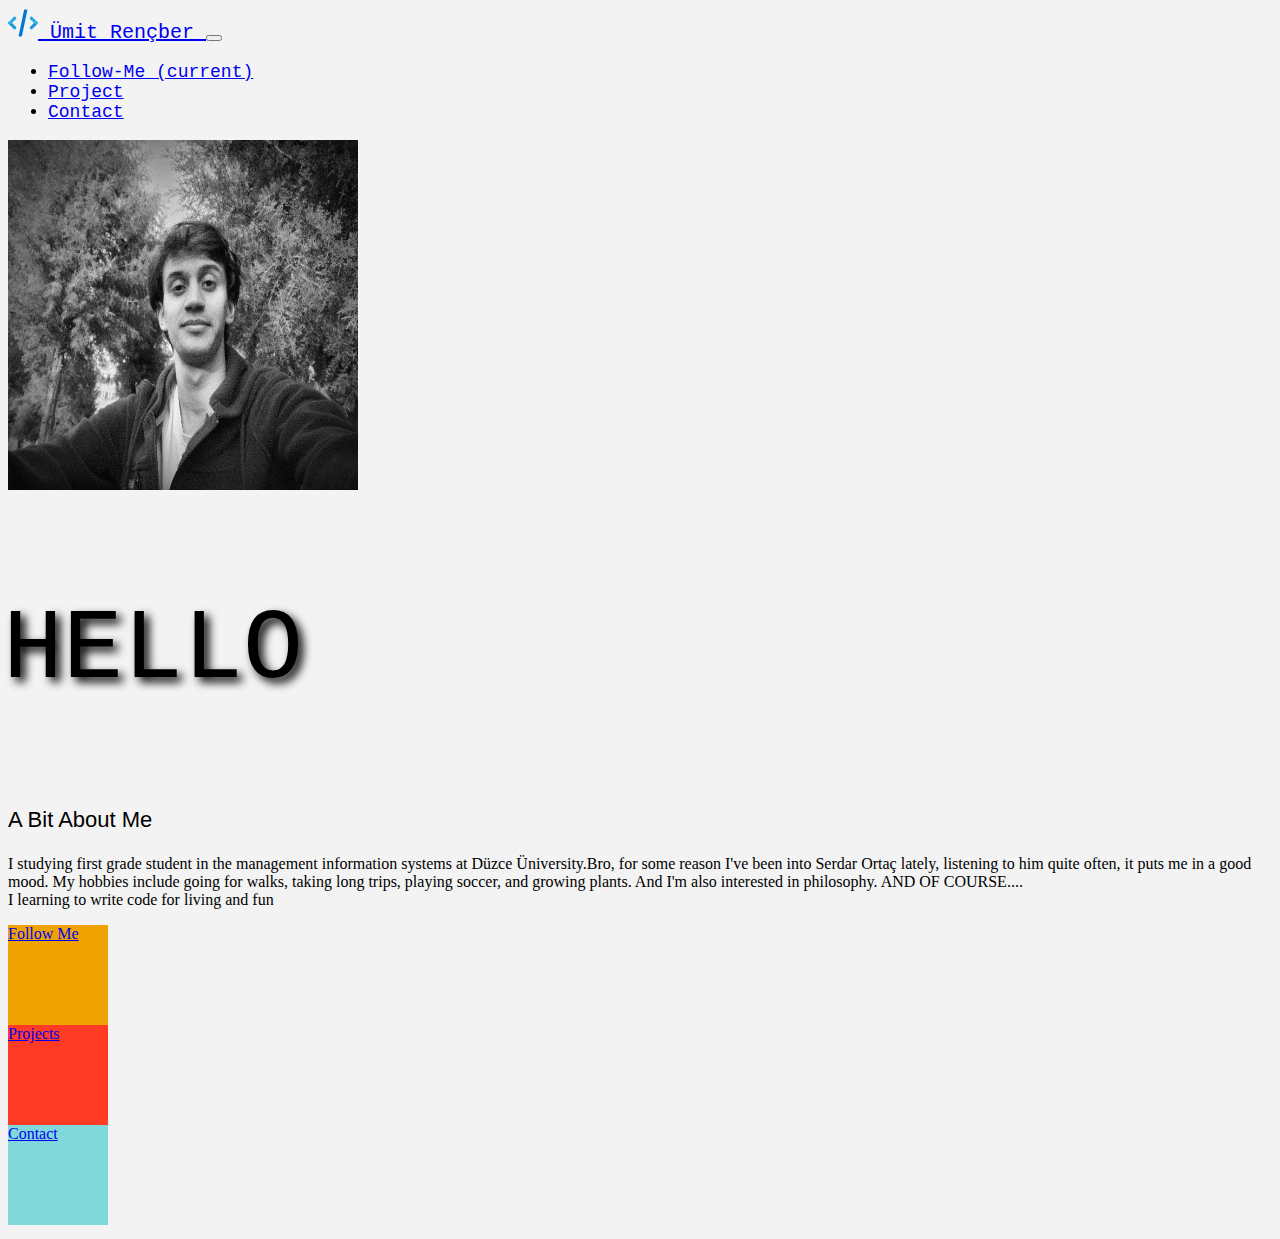
<file: index.html>
<!doctype html>
<html lang="en">

<head>
  <!-- Required meta tags -->
  <meta charset="utf-8">
  <meta name="viewport" content="width=device-width, initial-scale=1, shrink-to-fit=no">

  <!-- Bootstrap CSS -->
  <link rel="stylesheet" href="https://cdn.jsdelivr.net/npm/bootstrap@4.5.3/dist/css/bootstrap.min.css"
    integrity="sha384-TX8t27EcRE3e/ihU7zmQxVncDAy5uIKz4rEkgIXeMed4M0jlfIDPvg6uqKI2xXr2" crossorigin="anonymous">
  <link rel="stylesheet" href="style.css">
  <!-- animate.css kütüphanesi -->
  <link rel="stylesheet" href="https://cdnjs.cloudflare.com/ajax/libs/animate.css/4.1.1/animate.min.css" />
  <link rel="preconnect" href="https://fonts.googleapis.com">
  <link rel="preconnect" href="https://fonts.gstatic.com" crossorigin>
  <title>Ümit Rençber</title>
  <!-- tab-icon -->
  <link rel="icon" href="/img/tab-icon.png">
</head>



<body>

  <nav class="navbar navbar-expand-lg navbar-light  mb-5">
    <a class="navbar-brand mt-2 " style="font-size: 20px; font-family: monospace;" href="index.html">
      <img src="/img/icons8-source-code-30.png" class="mb-1 mt-0 mr-1 ml-4 " alt="" width="30" height="30">

      Ümit Rençber </a>
    <button class="navbar-toggler" type="button" data-toggle="collapse" data-target="#navbarTogglerDemo02"
      aria-controls="navbarTogglerDemo02" aria-expanded="false" aria-label="Toggle navigation">
      <span class="navbar-toggler-icon"></span>
    </button>

    <div class="collapse navbar-collapse justify-content-end  " id="navbarTogglerDemo02">
      <ul class="navbar-nav justify-content-end ul mr-3">
        <li class="nav-item active mx-auto">
          <a class="nav-link " href="followMe.html">Follow-Me <span class="sr-only">(current)</span></a>
        </li>
        <li class="nav-item active mx-auto">
          <a class="nav-link " href="projects.html">Project</a>
        </li>
        <li class="nav-item active mx-auto">
          <a class="nav-link" href="contact.html" >Contact</a>
        </li>
      </ul>


    </div>
  </nav>

  <!-- main -->
  <div class="container ">
    <div class="row  ">

      <div class="col-sm-12 col-lg-4 order-2 order-sm-2 order-lg-1 mt-5  ">
        <img src="/img/du-rektorluk.jpg"  class="rounded-circle " height="350px" width="350px" alt="">
        
      </div>

      <div class="col-sm-12 col-lg-8 order-1 order-sm-1 order-lg-2 mt-4 ">
        <p class="h1 mt-5 hello" style="text-shadow: 5px 5px 10px black;">HELLO</p>
        <p class="h3" style="font-size: 22px; font-family:'Franklin Gothic Medium', 'Arial Narrow', Arial, sans-serif;">A
          Bit About Me</p>
        <p class="mb-4"style="font-size: 16px;">
              I studying first grade student in the management information systems at Düzce Üniversity.Bro, for some reason I've been into Serdar Ortaç lately, listening to him quite often, it puts me in a good mood. My hobbies include going for walks, taking long trips, playing soccer, and growing plants. And I'm also interested in philosophy. AND OF COURSE....<br>
              I learning to write code for living and fun
            </p>
           
        <!-- yuvarlak linkler -->

        <div id="circle" class="h5 mr-2 border-dark border
         text-monospace rounded-circle  circle
        float-left d-flex align-items-center justify-content-center">

          <a id="link" class="text-decoration-none font-weight-bold text-body text-center" href="followMe.html">Follow Me</a>
        </div>

        <script>
          document.getElementById("circle").addEventListener("click", function () {
            window.location.href = document.getElementById("link").href;
          });
        </script>

        <div id="circle2" class="h5 mr-2 border-dark border 
        text-monospace rounded-circle circle2
         float-left d-flex align-items-center justify-content-center">

          <a id="link2" class="text-decoration-none font-weight-bold text-body" href="projects.html">Projects</a>
        </div>

        <script>
          document.getElementById("circle2").addEventListener("click", function () {
            window.location.href = document.getElementById("link2").href;
          });
        </script>

        <div id="circle3" class="h5 mr-2 border-dark border
         text-monospace rounded-circle circle3
          float-left d-flex align-items-center justify-content-center">

          <a id="link3" class="text-decoration-none font-weight-bold text-body " href="contact.html">Contact</a>
        </div>

        <script>
          document.getElementById("circle3").addEventListener("click", function () {
            window.location.href = document.getElementById("link3").href;
          });

        </script>
      </div>
    </div>


  </div>
  <!-- Optional JavaScript; choose one of the two! -->

  <!-- Option 1: jQuery and Bootstrap Bundle (includes Popper) -->
  <script src="https://code.jquery.com/jquery-3.5.1.slim.min.js"
    integrity="sha384-DfXdz2htPH0lsSSs5nCTpuj/zy4C+OGpamoFVy38MVBnE+IbbVYUew+OrCXaRkfj"
    crossorigin="anonymous"></script>
  <script src="https://cdn.jsdelivr.net/npm/bootstrap@4.5.3/dist/js/bootstrap.bundle.min.js"
    integrity="sha384-ho+j7jyWK8fNQe+A12Hb8AhRq26LrZ/JpcUGGOn+Y7RsweNrtN/tE3MoK7ZeZDyx"
    crossorigin="anonymous"></script>
</body>

</html>
</file>
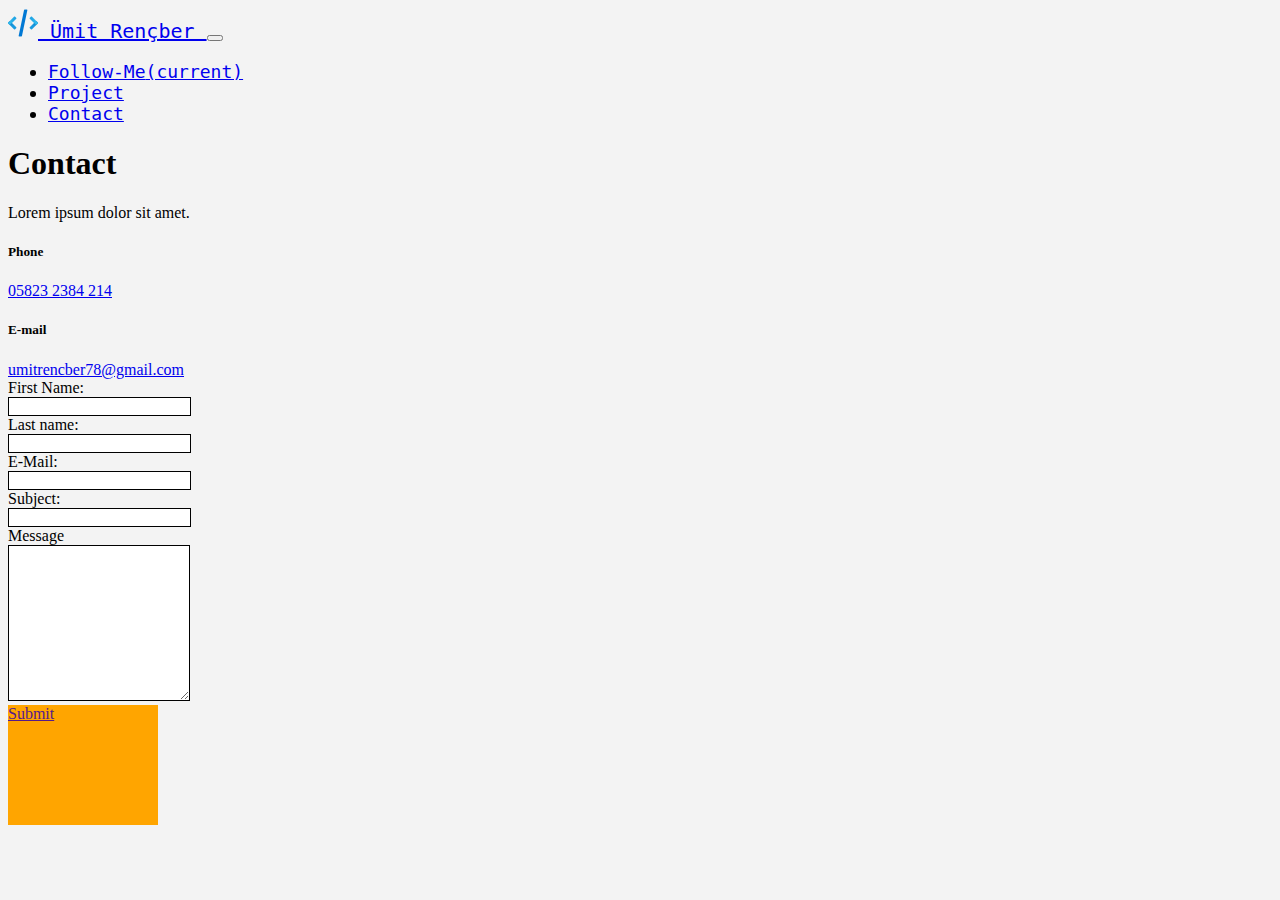
<file: contact.html>
<!doctype html>
<html lang="en">
  <head>
    <!-- Required meta tags -->
    <meta charset="utf-8">
    <meta name="viewport" content="width=device-width, initial-scale=1, shrink-to-fit=no">

    <!-- Bootstrap CSS -->
    <link rel="stylesheet" href="https://cdn.jsdelivr.net/npm/bootstrap@4.5.3/dist/css/bootstrap.min.css" integrity="sha384-TX8t27EcRE3e/ihU7zmQxVncDAy5uIKz4rEkgIXeMed4M0jlfIDPvg6uqKI2xXr2" crossorigin="anonymous">

    <link rel="stylesheet" href="style.css">
    <title>Ümit Rençber</title>
   <!-- tab-icon -->
    <link rel="icon" href="/img/tab-icon.png">


  </head>
    <body>
        <nav class="navbar navbar-expand-lg navbar-light  mb-5">
            <a class="navbar-brand mt-2 " style="font-size: 20px; font-family: monospace;" href="index.html">
              <img src="/img/icons8-source-code-30.png" class="mb-1 mt-0 mr-1 ml-4 " alt="" width="30" height="30">
        
              Ümit Rençber </a>
            <button class="navbar-toggler" type="button" data-toggle="collapse" data-target="#navbarTogglerDemo02"
              aria-controls="navbarTogglerDemo02" aria-expanded="false" aria-label="Toggle navigation">
              <span class="navbar-toggler-icon"></span>
            </button>
        
            <div class="collapse navbar-collapse justify-content-end  " id="navbarTogglerDemo02">
              <ul class="navbar-nav justify-content-end ul mr-3">
                <li class="nav-item active mx-auto">
                  <a class="nav-link " href="followMe.html">Follow-Me<span class="sr-only">(current)</span></a>
                </li>
                <li class="nav-item active mx-auto">
                  <a class="nav-link " href="projects.html">Project</a>
                </li>
                <li class="nav-item active mx-auto">
                  <a class="nav-link " href="contact.html" >Contact</a>
                </li>
              </ul>
        
        
            </div>
          </nav>
    <!--  -->
        <div class="container">
            <div class="row text-monospace ">
                <!-- Contact sol -->
                <div class="col-12 col-lg-6 mt-5">
                    <h1 class="font-weight-bold">Contact</h1>
                        <p>Lorem ipsum dolor sit amet.</p> 
                            <h5 class="mt-5">Phone</h2>
                                <a class="text-decoration-none text-dark " href="tel:05526853437">05823 2384 214</a>
                            <h5 class="mt-3">E-mail</h5>    
                                <a class="text-decoration-none text-dark "
                                 href="mailto:umitrencber78@gmail.com">umitrencber78@gmail.com</a>
                </div>
                <div class="col-12 col-lg-6 mt-5">
                    <!-- Contact sağ -->
                  <div class="row text-monospace ">  
                             <!-- names -->
                    <form class="col-lg-6 " >
                        <label for="fname">First Name:</label><br>
                        <input class="form-control-lg inputs " type="text" id="fname" name="fname">  
                    </form>
                    <form class="col-lg-6" >
                        <label for="lname">Last name:</label><br>
                        <input class="form-control-lg inputs " type="text" id="lname" name="lname">
                    </form>
                  </div>
                        <!-- mail + subject -->
                  <div class="row text-monospace mt-3 ">  
                           
                    <form class="col-lg-6 " >
                        <label for="mailName">E-Mail:</label><br>
                        <input class="form-control-lg inputs " type="text" id="mailName" name="mailName">  
                    </form>
                    <form class="col-lg-6" >
                        <label for="Sname">Subject:</label><br>
                        <input class="form-control-lg inputs " type="text" id="Sname" name="Sname">
                    </form>
                  </div>

                  <div class="row text-monospace mt-3 ">
                    <form class="col-lg-8">
                        <label for="Message">Message</label><br>
                        <textarea class="form-control inputs " style="height: 150px;" rows="5"></textarea>
                    </form>

                    <div class="col-sm-2 col-lg-3 rounded-circle mt-5 
                    border-dark border submit 
                    align-items-center justify-content-center mx-auto d-flex">

                        <a class="text-decoration-none font-weight-bold text-body" href="">Submit</a>
                    </div>
                  </div>

                  

                </div>
            </div>
        </div>









    <!-- Optional JavaScript; choose one of the two! -->

    <!-- Option 1: jQuery and Bootstrap Bundle (includes Popper) -->
    <script src="https://code.jquery.com/jquery-3.5.1.slim.min.js" integrity="sha384-DfXdz2htPH0lsSSs5nCTpuj/zy4C+OGpamoFVy38MVBnE+IbbVYUew+OrCXaRkfj" crossorigin="anonymous"></script>
    <script src="https://cdn.jsdelivr.net/npm/bootstrap@4.5.3/dist/js/bootstrap.bundle.min.js" integrity="sha384-ho+j7jyWK8fNQe+A12Hb8AhRq26LrZ/JpcUGGOn+Y7RsweNrtN/tE3MoK7ZeZDyx" crossorigin="anonymous"></script>

    
  </body>
</html>
</file>
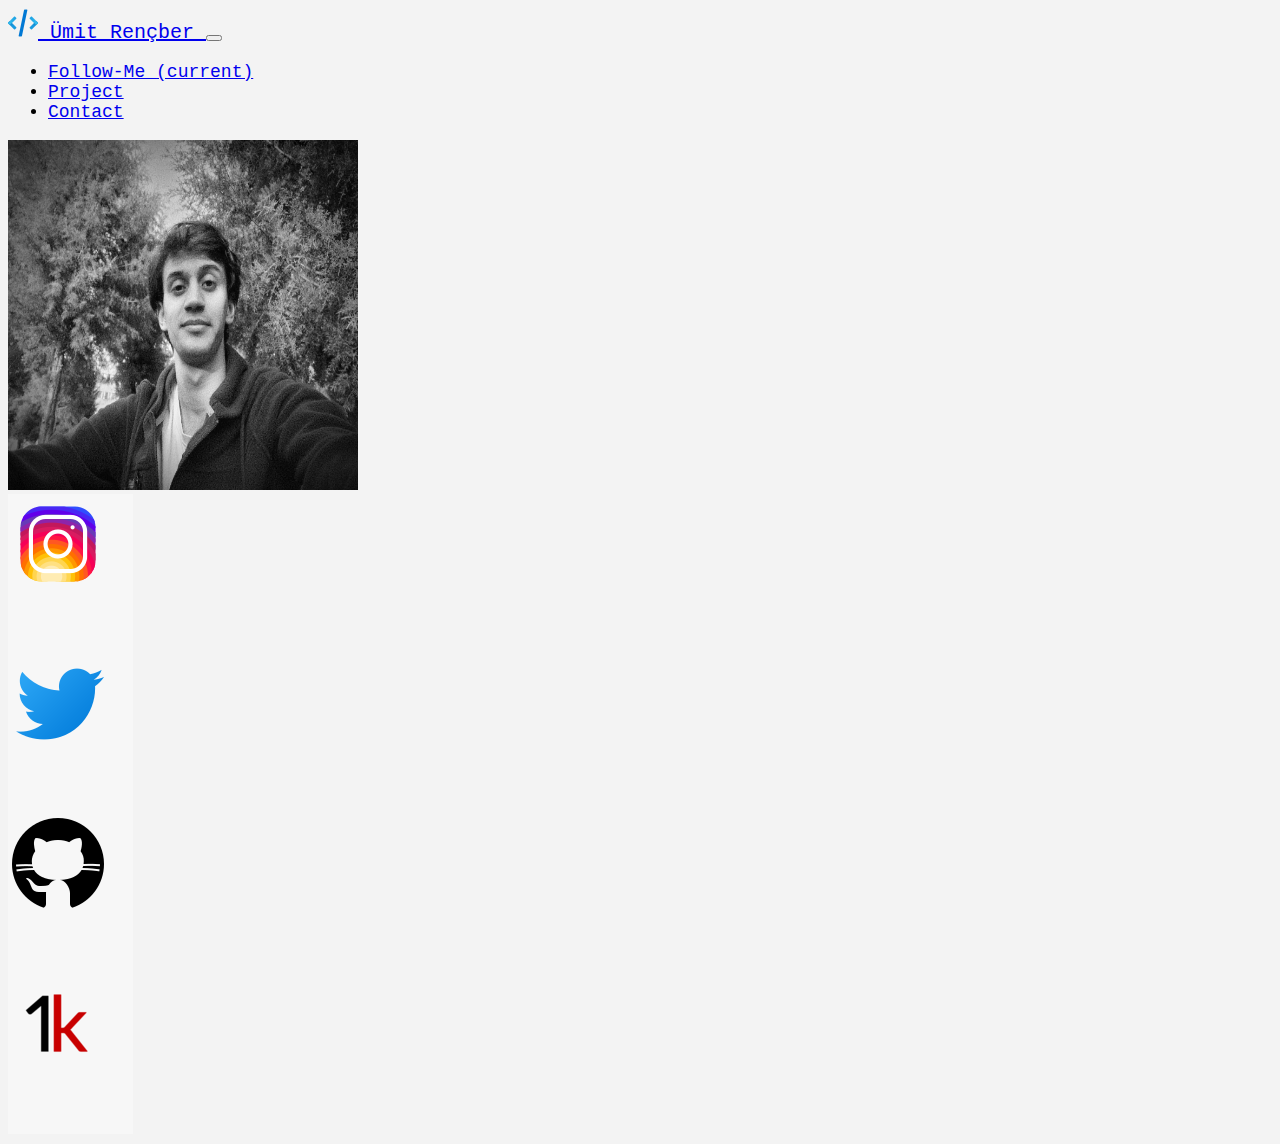
<file: followMe.html>
<!doctype html>
<html lang="en">

<head>
  <!-- Required meta tags -->
  <meta charset="utf-8">
  <meta name="viewport" content="width=device-width, initial-scale=1, shrink-to-fit=no">

  <!-- Bootstrap CSS -->
  <link rel="stylesheet" href="https://cdn.jsdelivr.net/npm/bootstrap@4.5.3/dist/css/bootstrap.min.css"
    integrity="sha384-TX8t27EcRE3e/ihU7zmQxVncDAy5uIKz4rEkgIXeMed4M0jlfIDPvg6uqKI2xXr2" crossorigin="anonymous">
  <link rel="stylesheet" href="style.css">
  <title>Ümit Rençber</title>
  <!-- tab-icon -->
  <link rel="icon" href="img/tab-icon.png">

</head>

<body>
  <nav class="navbar navbar-expand-lg navbar-light  mb-5">
    <a class="navbar-brand mt-2 " style="font-size: 20px; font-family: monospace;" href="index.html">
      <img src="/img/icons8-source-code-30.png" class="mb-1 mt-0 mr-1 ml-4 " alt="" width="30" height="30">

      Ümit Rençber </a>
    <button class="navbar-toggler" type="button" data-toggle="collapse" data-target="#navbarTogglerDemo02"
      aria-controls="navbarTogglerDemo02" aria-expanded="false" aria-label="Toggle navigation">
      <span class="navbar-toggler-icon"></span>
    </button>

    <div class="collapse navbar-collapse justify-content-end  " id="navbarTogglerDemo02">
      <ul class="navbar-nav justify-content-end ul mr-3">
        <li class="nav-item active mx-auto">
          <a class="nav-link " href="#">Follow-Me <span class="sr-only">(current)</span></a>
        </li>
        <li class="nav-item active mx-auto">
          <a class="nav-link " href="projects.html">Project</a>
        </li>
        <li class="nav-item active mx-auto">
          <a class="nav-link" href="contact.html">Contact</a>
        </li>
      </ul>
    </div>
  </nav>
  <div class="container ">
    <div class="row ">
      <div class="col-sm-12 col-lg-5 order-2 order-sm-2 order-lg-1 mt-5  ">
        <img src="/img/du-rektorluk.jpg" class="rounded-circle " height="350px" width="350px" alt="">

      </div>
    
      <div class="col-sm-12 col-lg-7 order-1 order-sm-1 order-lg-2 mt-5">
     <div class="row ml-2">   
        <div class="col-lg-4 mr-4 followBox d-flex justify-content-center align-items-center">
          <a href="">
            <img src="img/icons8-instagram-100.png" alt="">
          </a>
        </div>
        <div class="col-lg-4 followBox  d-flex justify-content-center align-items-center">
          <a href="">
            <img src="img/icons8-twitter-100.png" alt="">
          </a>
        </div>
      </div> 

      <div class="row  ml-2 mt-5">   
        <div class="col-lg-4 mr-4 followBox d-flex justify-content-center align-items-center">
          <a href="">
            <img  src="img/icons8-github-100.png" alt="">
          </a>
        </div>
        <div class="col-lg-4 followBox d-flex justify-content-center align-items-center">
          <a href="">
            <img src="img/1000k.png" alt="">
          </a>
        </div>
      </div> 
        
      </div>
    </div>










    <!-- Optional JavaScript; choose one of the two! -->

    <!-- Option 1: jQuery and Bootstrap Bundle (includes Popper) -->
    <script src="https://code.jquery.com/jquery-3.5.1.slim.min.js"
      integrity="sha384-DfXdz2htPH0lsSSs5nCTpuj/zy4C+OGpamoFVy38MVBnE+IbbVYUew+OrCXaRkfj"
      crossorigin="anonymous"></script>
    <script src="https://cdn.jsdelivr.net/npm/bootstrap@4.5.3/dist/js/bootstrap.bundle.min.js"
      integrity="sha384-ho+j7jyWK8fNQe+A12Hb8AhRq26LrZ/JpcUGGOn+Y7RsweNrtN/tE3MoK7ZeZDyx"
      crossorigin="anonymous"></script>


</body>

</html>
</file>
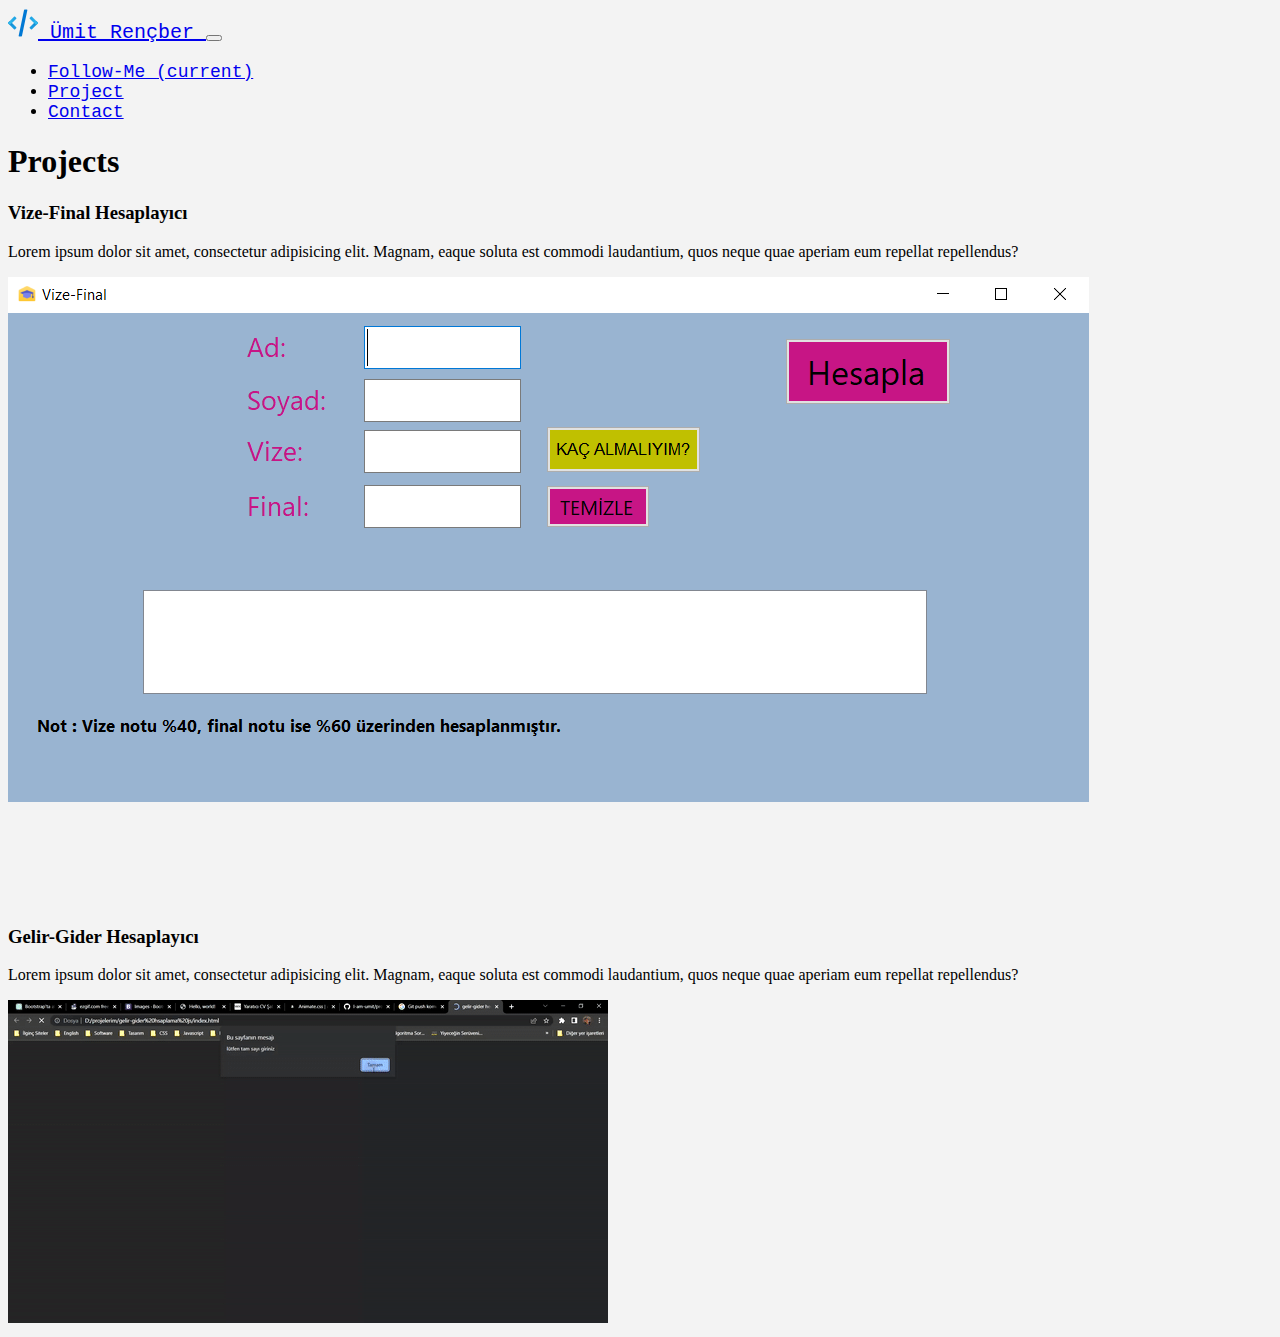
<file: projects.html>
<!doctype html>
<html lang="en">
  <head>
    <!-- Required meta tags -->
    <meta charset="utf-8">
    <meta name="viewport" content="width=device-width, initial-scale=1, shrink-to-fit=no">

    <!-- Bootstrap CSS -->
    <link rel="stylesheet" href="https://cdn.jsdelivr.net/npm/bootstrap@4.5.3/dist/css/bootstrap.min.css" integrity="sha384-TX8t27EcRE3e/ihU7zmQxVncDAy5uIKz4rEkgIXeMed4M0jlfIDPvg6uqKI2xXr2" crossorigin="anonymous">

    <link rel="stylesheet" href="style.css">
    <title>Ümit Rençber</title>
    <!-- tab-icon -->
  <link rel="icon" href="/img/tab-icon.png">
  </head>
  <body>
   
    <nav class="navbar navbar-expand-lg navbar-light  mb-5">
        <a class="navbar-brand mt-2 " style="font-size: 20px; font-family: monospace;" href="index.html">
          <img src="/img/icons8-source-code-30.png" class="mb-1 mt-0 mr-1 ml-4 " alt="" width="30" height="30">
    
          Ümit Rençber </a>
        <button class="navbar-toggler" type="button" data-toggle="collapse" data-target="#navbarTogglerDemo02"
          aria-controls="navbarTogglerDemo02" aria-expanded="false" aria-label="Toggle navigation">
          <span class="navbar-toggler-icon"></span>
        </button>
    
        <div class="collapse navbar-collapse justify-content-end  " id="navbarTogglerDemo02">
          <ul class="navbar-nav justify-content-end ul mr-3">
            <li class="nav-item active mx-auto">
              <a class="nav-link " href="followMe.html">Follow-Me <span class="sr-only">(current)</span></a>
            </li>
            <li class="nav-item active mx-auto">
              <a class="nav-link " href="#">Project</a>
            </li>
            <li class="nav-item active mx-auto">
              <a class="nav-link" href="contact.html" >Contact</a>
            </li>
          </ul>
    
    
        </div>
      </nav>

      <!--projects  -->
    <div class="container">
        <div class="row ">
            <div class="col-sm-12 col-lg-5 mt-5 ">
                <h1>Projects</h1>
            </div>
        </div>
        <div class="row mt-4 ">
            <div class="col-lg-6  ">
                <h3>Vize-Final Hesaplayıcı</h3>
                <p>Lorem ipsum dolor sit amet, consectetur adipisicing elit. Magnam, eaque soluta est commodi laudantium, quos neque quae aperiam eum repellat repellendus?</p>
            </div>
            <div class="col-lg-6 ">
                <img class="w-100 h-130 img-fluid" src="/img/vize-final.png" alt="">
            </div>
               
         </div>
         <div class="row margin ">
            <div class="col-sm-12 col-lg-6 ">
                <h3>Gelir-Gider Hesaplayıcı</h3>
                <p>Lorem ipsum dolor sit amet, consectetur adipisicing elit. Magnam, eaque soluta est commodi laudantium, quos neque quae aperiam eum repellat repellendus?</p>
            </div>
            <div class="col-sm-12 col-lg-6 ">
                <img class="w-100 h-100 img-fluid" src="/img/gelir-gider.gif" alt="">
            </div>
         </div>
    </div>
     
    



     


    

    <!-- Optional JavaScript; choose one of the two! -->

    <!-- Option 1: jQuery and Bootstrap Bundle (includes Popper) -->
    <script src="https://code.jquery.com/jquery-3.5.1.slim.min.js" integrity="sha384-DfXdz2htPH0lsSSs5nCTpuj/zy4C+OGpamoFVy38MVBnE+IbbVYUew+OrCXaRkfj" crossorigin="anonymous"></script>
    <script src="https://cdn.jsdelivr.net/npm/bootstrap@4.5.3/dist/js/bootstrap.bundle.min.js" integrity="sha384-ho+j7jyWK8fNQe+A12Hb8AhRq26LrZ/JpcUGGOn+Y7RsweNrtN/tE3MoK7ZeZDyx" crossorigin="anonymous"></script>

    
  </body>
</html>
</file>
<file: style.css>
body{
    background-color: #f3f3f3;
}

.ul{
    font-size: 18px;
    font-family: monospace;
}
.hello{
    font-size: 100px;
    font-family: monospace;
    margin-left: -5px;
}
.circle{
    background-color: #eea302;
    width: 100px;
    height: 100px;
   
}
.circle2{
    background-color: #ff3b25;
    width: 100px;
    height: 100px;
}
.circle3{
    background-color: #80d8da;
    width: 100px;
    height: 100px;
}

.circle:hover,.circle2:hover,.circle3:hover,.submit:hover {
    transition: 0.5s;
    cursor: pointer;
    background-color: #f3f3f3;
    
}
/*  proje arası mesafe için */
.margin{
    margin-top: 120px;
}

.submit{
   height: 120px;
   width: 150px;
   background-color: orange;
}
.inputs{
   border: 1px solid black;

}
.inputs:hover{
    border: 2.2px solid black;
}
/* follow-me */
.followBox{
    height: 160px;
    width: 125px;
    background-color: #f7f7f7;
    transition: 0.5s;
    
}
.followBox:hover{
    box-shadow: 20px 20px 50px grey;
}
</file>
